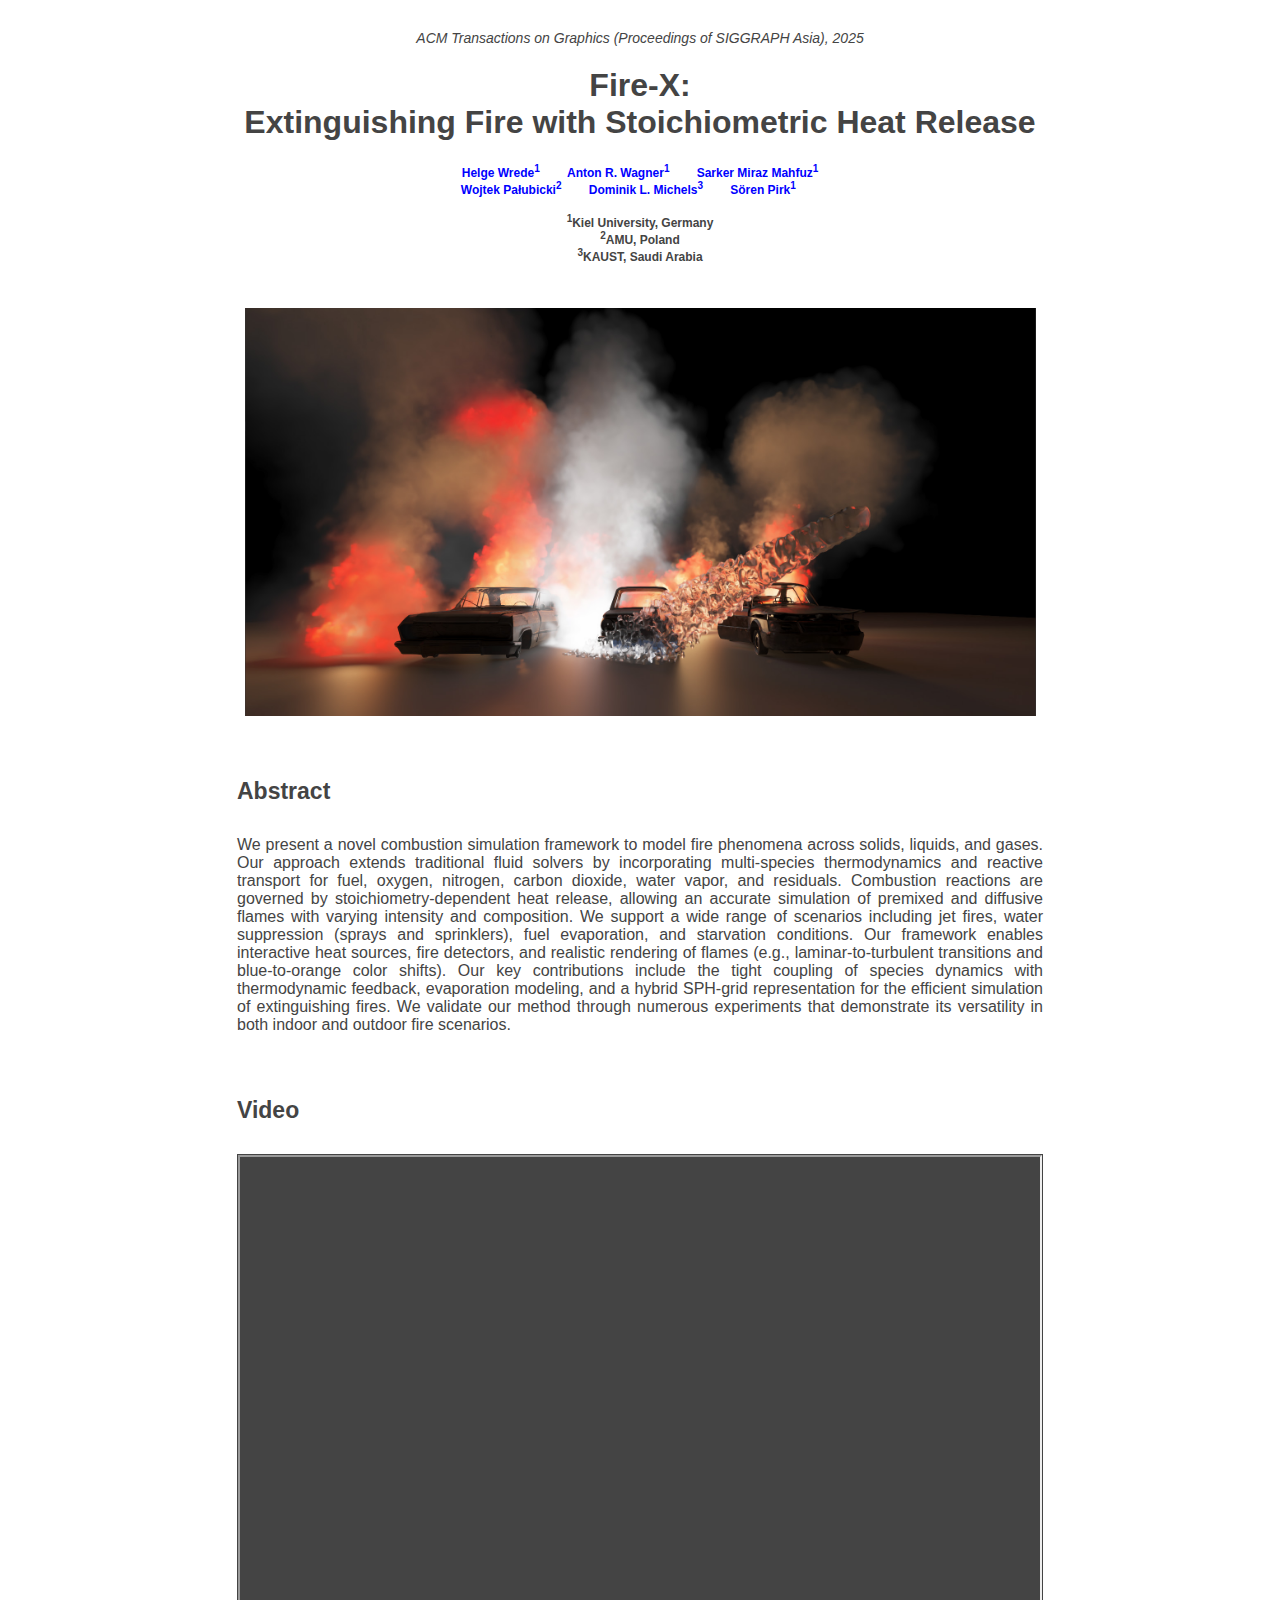
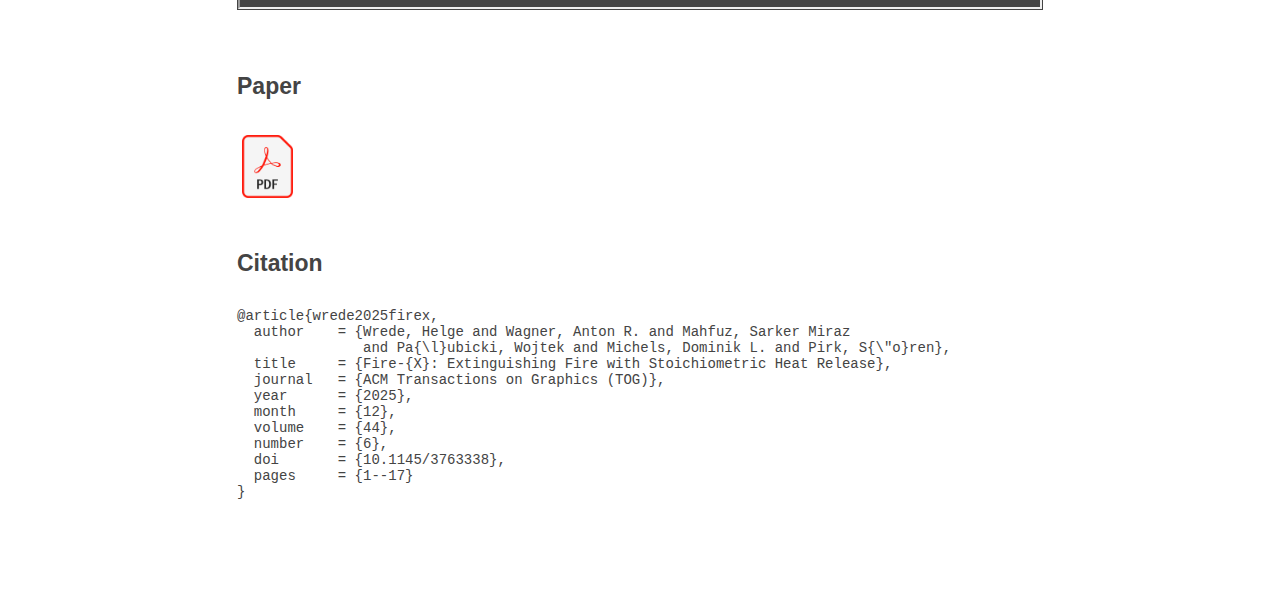
<file: index.html>
<html>

<head>
  <link rel=StyleSheet Type="text/css" href="style.css">
  <title>Fire-X: Extinguishing Fire with Stoichiometric Heat Release</title>
  <meta http-equiv="Content-Type" content="text/html; charset=iso-8859-1">
</head>

<body>
  <table width="100%" cellpadding="0" cellspacing="0" border="0">
    <tr>
      <td width="*">&nbsp;</td>
      <td width="800">
        <div align="center">
          <h3><i>ACM Transactions on Graphics (Proceedings of SIGGRAPH Asia), 2025</i></h3>
          <h1>Fire-X: <br> Extinguishing Fire with Stoichiometric Heat Release</h1>
          <h3>
            <b>
              &nbsp;&nbsp;&nbsp;&nbsp;&nbsp;
              <a class="link_author" href="https://www.vcai-lab.org/team-wrede">Helge Wrede<sup>1</sup></a>
              &nbsp;&nbsp;&nbsp;&nbsp;&nbsp;
              <a class="link_author" href="https://www.vcai-lab.org/team-wagner">Anton R. Wagner<sup>1</sup></a>
              &nbsp;&nbsp;&nbsp;&nbsp;&nbsp;
              <a class="link_author" href="https://www.vcai-lab.org/team-sarker">Sarker Miraz Mahfuz<sup>1</sup></a>
              &nbsp;&nbsp;&nbsp;&nbsp;&nbsp;
              <br><a class="link_author" href="https://www.researchgate.net/profile/Wojtek-Palubicki">Wojtek
                Pa&#322;ubicki<sup>2</sup></a>
              &nbsp;&nbsp;&nbsp;&nbsp;&nbsp;
              <a class="link_author" href="http://dmichels.de/">Dominik L. Michels<sup>3</sup></a>
              &nbsp;&nbsp;&nbsp;&nbsp;&nbsp;
              <a class="link_author" href="http://www.pirk.io">S&ouml;ren Pirk<sup>1</sup></a>
              &nbsp;&nbsp;&nbsp;&nbsp;&nbsp;
              <br><br>
              <div style="font-size:12px">
                <sup>1</sup>Kiel University, Germany
                <br>
                <sup>2</sup>AMU, Poland
                <br>
                <sup>3</sup>KAUST, Saudi Arabia
                <br><br>
              </div>
            </b>
          </h3>
          <br>
          <img src="data/FireX-teaser.jpg" width="791" height="408" border="0"><br>
        </div>
        <br>
        <br>
        <h4>Abstract</h4>
        <p>
          We present a novel combustion simulation framework to model fire phenomena across solids, liquids, and gases.
          Our approach extends traditional fluid solvers by incorporating multi-species thermodynamics and reactive
          transport for fuel, oxygen, nitrogen, carbon dioxide, water vapor, and residuals. Combustion reactions are
          governed by stoichiometry-dependent heat release, allowing an accurate simulation of premixed and diffusive
          flames with varying intensity and composition. We support a wide range of scenarios including jet fires, water
          suppression (sprays and sprinklers), fuel evaporation, and starvation conditions. Our framework enables
          interactive heat sources, fire detectors, and realistic rendering of flames (e.g., laminar-to-turbulent
          transitions and blue-to-orange color shifts). Our key contributions include the tight coupling of species
          dynamics with thermodynamic feedback, evaporation modeling, and a hybrid SPH-grid representation for the
          efficient simulation of extinguishing fires. We validate our method through numerous experiments that
          demonstrate its versatility in both indoor and outdoor fire scenarios.
        </p>
        <br>
        <h4>Video</h4>
        <div align="center">
          <table cellpadding="1" cellspacing="0">
            <tr>
              <td bgcolor="#444444">
                <iframe width="800" height="450" src="https://www.youtube.com/embed/Pug5KSvYIaI"
                  allow="picture-in-picture; fullscreen" allowfullscreen></iframe>
              </td>
            </tr>
          </table>
        </div>
        <br><br>
        <h4>Paper</h4>
        <table cellpadding="5" cellspacing="0" border="0">
          <tr>
            <td valign="center" width="55">
              <a href="data/FireXExtinguishingFireWithStoichiometricHeatRelease.pdf">
                <img src="data/pdf-icon.png" width="51" height="63" border="0" alt="Link to paper PDF file">
              </a>
            </td>
          </tr>
        </table>
        <br>
        <h4>Citation</h4>
        <pre>
@article{wrede2025firex,
  author    = {Wrede, Helge and Wagner, Anton R. and Mahfuz, Sarker Miraz 
               and Pa{\l}ubicki, Wojtek and Michels, Dominik L. and Pirk, S{\"o}ren},
  title     = {Fire-{X}: Extinguishing Fire with Stoichiometric Heat Release},
  journal   = {ACM Transactions on Graphics (TOG)},
  year      = {2025},
  month     = {12},
  volume    = {44},
  number    = {6},
  doi       = {10.1145/3763338},
  pages     = {1--17}
}
        </pre>
      </td>
      <td width="*">&nbsp;</td>
    </tr>
  </table>
</body>

</html>
</file>
<file: style.css>
body
{
  color: #444444;
  font-size: 14px;
  font-family: Century Gothic, Arial, Helvetica, sans-serif;
  margin-top: 30px;
  margin-bottom: 100px;
  padding: 0;
}

h1
{
  font-size: 32px;
}

h2
{
  font-size: 16px;
}

h3
{
  font-size: 14px;
  font-weight: normal;
}

h4
{
  font-size: 23px;
}

td
{
  font-size: 14px;
}

p
{
  font-size: 16px;
  text-align: justify;
  text-justify: inter-word;
}

a:link
{
    color: #0000FF;
    text-decoration: none;
}

a:visited
{
    color: #0000FF;
    text-decoration: none;
}

a:hover, a:active
{
    color: #AA00AA;
    text-decoration: none;
}

.link_author {
	font-size: 12px;
}

.link_author_no{
	font-size: 12px;
	text-decoration: none;
}

.link_author_no:hover{
	font-size: 12px;
	text-decoration: none;
}
</file>
